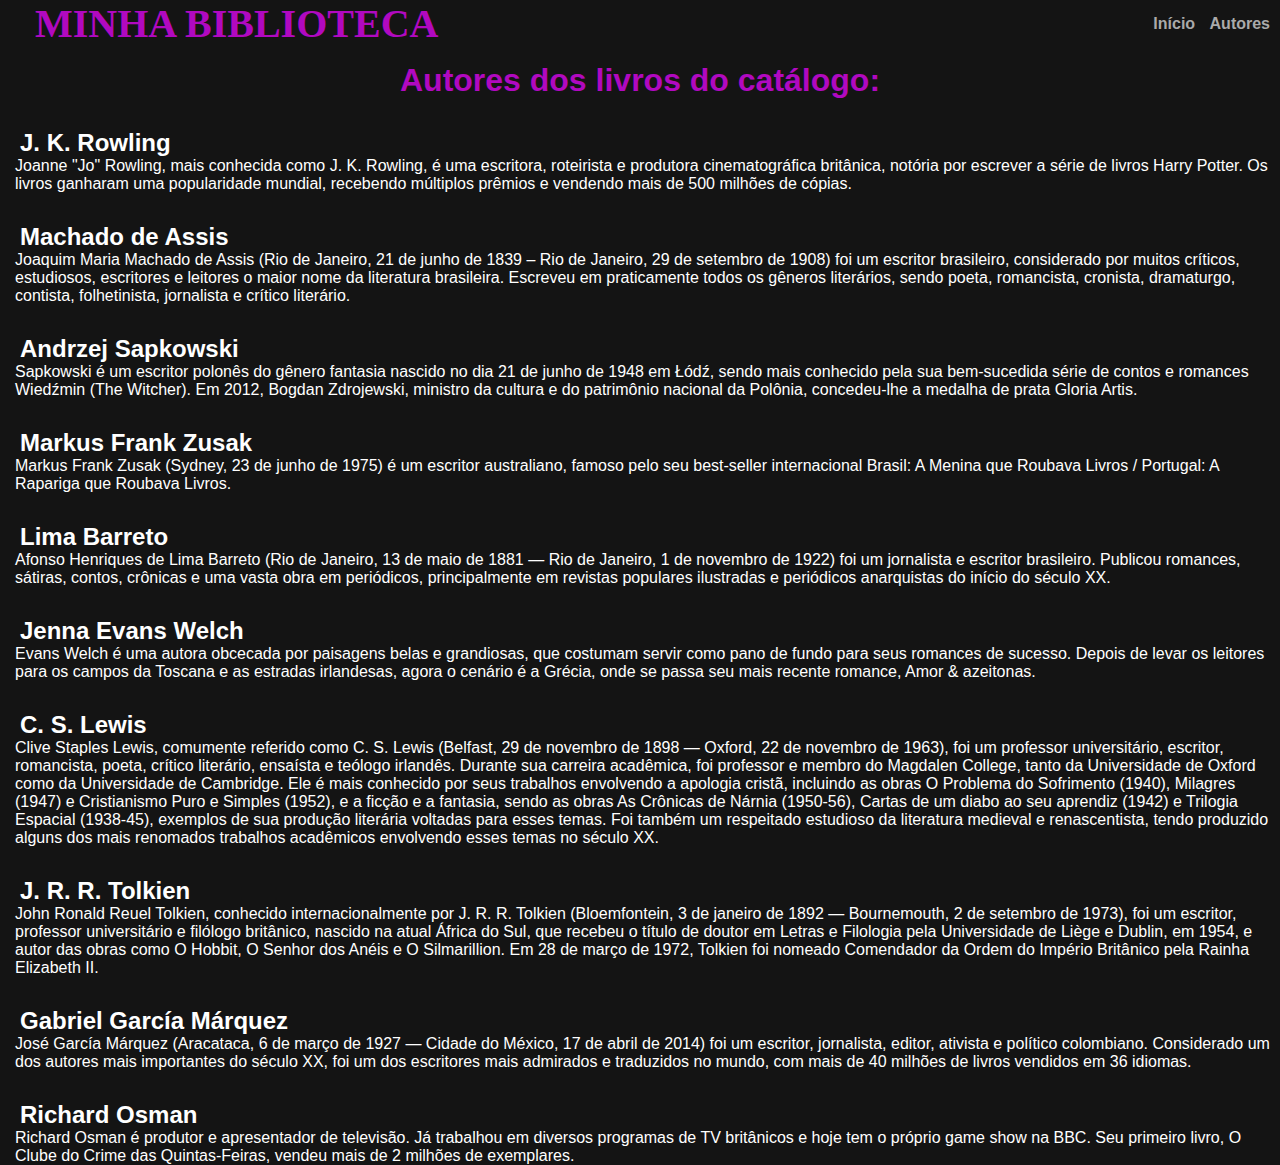
<file: autores.html>
<!DOCTYPE html>
<html lang="pt-br">
<head>
    <meta charset="UTF-8">
    <meta http-equiv="X-UA-Compatible" content="IE=edge">
    <meta name="viewport" content="width=device-width, initial-scale=1.0">
    <title>NETFLIX CLONE</title>
    <link rel="stylesheet" href="style/responsive.css">
    <link rel="stylesheet" href="style/main.css">
    <style>
        p {
           display: flex;
           padding-left: 15px;
        }
        h1 {
            color: #b109c0;
            text-align: center;
            margin-top: 15px;
        }
        .subtitulo {
            font-weight: bold;
            margin-left: 20px;
            margin-top: 30px;
        }
    </style>
</head>
<body>
    <header>
        <div class="container">
            <h2 class="logo">MINHA BIBLIOTECA</h2>
            <nav>   <!--Alt + Shift + seta para baixo, para clonar a linha atual-->
                <a href="index.html" target="_blank">Início</a>
                <a href="autores.html" target="_blank">Autores</a>
            </nav>

        </div>
    </header>
    <h1>Autores dos livros do catálogo:</h1>
    <h2 class="subtitulo">J. K. Rowling</h2>
    <p>Joanne "Jo" Rowling, mais conhecida como J. K. Rowling, é uma escritora, roteirista e produtora cinematográfica britânica, notória por escrever a série de livros Harry Potter. Os livros ganharam uma popularidade mundial, recebendo múltiplos prêmios e vendendo mais de 500 milhões de cópias.</p>
    <h2 class="subtitulo">Machado de Assis</h2>
    <p> Joaquim Maria Machado de Assis (Rio de Janeiro, 21 de junho de 1839 – Rio de Janeiro, 29 de setembro de 1908) foi um escritor brasileiro, considerado por muitos críticos, estudiosos, escritores e leitores o maior nome da literatura brasileira. Escreveu em praticamente todos os gêneros literários, sendo poeta, romancista, cronista, dramaturgo, contista, folhetinista, jornalista e crítico literário.</p>
    <h2 class="subtitulo">Andrzej Sapkowski</h2>
    <p>Sapkowski é um escritor polonês do gênero fantasia nascido no dia 21 de junho de 1948 em Łódź, sendo mais conhecido pela sua bem-sucedida série de contos e romances Wiedźmin (The Witcher). Em 2012, Bogdan Zdrojewski, ministro da cultura e do patrimônio nacional da Polônia, concedeu-lhe a medalha de prata Gloria Artis.</p>
    <h2 class="subtitulo">Markus Frank Zusak</h2>
    <p>Markus Frank Zusak (Sydney, 23 de junho de 1975) é um escritor australiano, famoso pelo seu best-seller internacional Brasil: A Menina que Roubava Livros / Portugal: A Rapariga que Roubava Livros.</p>
    <h2 class="subtitulo">Lima Barreto</h2>
    <p>Afonso Henriques de Lima Barreto (Rio de Janeiro, 13 de maio de 1881 — Rio de Janeiro, 1 de novembro de 1922) foi um jornalista e escritor brasileiro. Publicou romances, sátiras, contos, crônicas e uma vasta obra em periódicos, principalmente em revistas populares ilustradas e periódicos anarquistas do início do século XX.</p>
    <h2 class="subtitulo">Jenna Evans Welch</h2>
     <p>Evans Welch é uma autora obcecada por paisagens belas e grandiosas, que costumam servir como pano de fundo para seus romances de sucesso. Depois de levar os leitores para os campos da Toscana e as estradas irlandesas, agora o cenário é a Grécia, onde se passa seu mais recente romance, Amor & azeitonas.</p>
    <h2 class="subtitulo">C. S. Lewis</h2>
    <p>Clive Staples Lewis, comumente referido como C. S. Lewis (Belfast, 29 de novembro de 1898 — Oxford, 22 de novembro de 1963), foi um professor universitário, escritor, romancista, poeta, crítico literário, ensaísta e teólogo irlandês. Durante sua carreira acadêmica, foi professor e membro do Magdalen College, tanto da Universidade de Oxford como da Universidade de Cambridge. Ele é mais conhecido por seus trabalhos envolvendo a apologia cristã, incluindo as obras O Problema do Sofrimento (1940), Milagres (1947) e Cristianismo Puro e Simples (1952), e a ficção e a fantasia, sendo as obras As Crônicas de Nárnia (1950-56), Cartas de um diabo ao seu aprendiz (1942) e Trilogia Espacial (1938-45), exemplos de sua produção literária voltadas para esses temas. Foi também um respeitado estudioso da literatura medieval e renascentista, tendo produzido alguns dos mais renomados trabalhos acadêmicos envolvendo esses temas no século XX.</p>
    <h2 class="subtitulo">J. R. R. Tolkien</h2>
    <p>John Ronald Reuel Tolkien, conhecido internacionalmente por J. R. R. Tolkien (Bloemfontein, 3 de janeiro de 1892 — Bournemouth, 2 de setembro de 1973), foi um escritor, professor universitário e filólogo britânico, nascido na atual África do Sul, que recebeu o título de doutor em Letras e Filologia pela Universidade de Liège e Dublin, em 1954, e autor das obras como O Hobbit, O Senhor dos Anéis e O Silmarillion. Em 28 de março de 1972, Tolkien foi nomeado Comendador da Ordem do Império Britânico pela Rainha Elizabeth II.</p>
    <h2 class="subtitulo">Gabriel García Márquez</h2>
     <p>José García Márquez (Aracataca, 6 de março de 1927 — Cidade do México, 17 de abril de 2014) foi um escritor, jornalista, editor, ativista e político colombiano. Considerado um dos autores mais importantes do século XX, foi um dos escritores mais admirados e traduzidos no mundo, com mais de 40 milhões de livros vendidos em 36 idiomas.</p>
    <h2 class="subtitulo">Richard Osman</h2>
    <p>Richard Osman é produtor e apresentador de televisão. Já trabalhou em diversos programas de TV britânicos e hoje tem o próprio game show na BBC. Seu primeiro livro, O Clube do Crime das Quintas-Feiras, vendeu mais de 2 milhões de exemplares.</p>
</body>
</html>
</file>
<file: style/responsive.css>
@media screen and (max-width: 700px){
    header div.container {
        display: flex;
        flex-direction: column;
    }

    .botao {
        margin-top: 5px;
        width: 300px;
    }
}

@media screen and (min-width:100px) {
    .descricao {
        width: 50%;
    }
}
</file>
<file: style/main.css>
/* Declarando as cores principais como variáveis */
:root {
    --roxo: #b109c0;
    --preta: #141414;
}

/* O asterisco significa que vale para todo o código*/
* {
    margin: 0;
    padding: 0;
    box-sizing: border-box;
}

/* Elementos base */
body {
    background: var(--preta);
    font-family: 'Arial', Times, serif;
    color: white;
}

header div.container {
    display: flex;
    flex-direction: row;
    align-items: center; /* alinha verticalmente */
    justify-content:space-between ;

}

.logo {
    color: var(--roxo);
    font-family: 'Arial Black', Times;
    font-size: 40px;
    margin-left: 5px;
}

header nav a {
    text-decoration: none;
    color: #AAA;
    font-weight: bold;
    margin-right: 10px;
}

header nav a:hover {
    color: #fff;
}

/* Livro principal*/

.livro-principal {
    font-size: 16px;
    background: linear-gradient(rgba(0,0,0,.50), rgba(0,0,0,.50)100%), url("../img/capa-principal.png");
    height: 500px;
    background-size: cover;
    display: flex;
    flex-direction: column;
    justify-content: center; /* segue a mesma direção do flex-direction*/
    align-items: flex-start;
}

.descricao {
    margin-top: 10px;
    margin-bottom: 40px;
}

.titulo {
    margin-top: 15%;
    font-size: 40px;
    font-family: 'Trebuchet MS', Arial, sans-serif;

}

.botao {
    background-color: rgba(0,0,0,.50);
    border: none;
    color: white;
    padding: 15px 30px;
    margin-right: 15px;
    font-size: 12px;
    cursor: pointer;
    transition: .3s ease all;
}

.botao:hover {
    background-color: white;
    color: black;
}

.botao i {
    margin-right: 8px;
}

.botao a {
    text-decoration: none;
}

.container {
   margin-left: 30px; 
}

.livro-principal .container {
    width: 70%;
}

.box-livro {
    height: 220px;
    width: 100%;
    display: block;
}

.carrossel-livros {
    margin-top: 5px;
}
</file>
